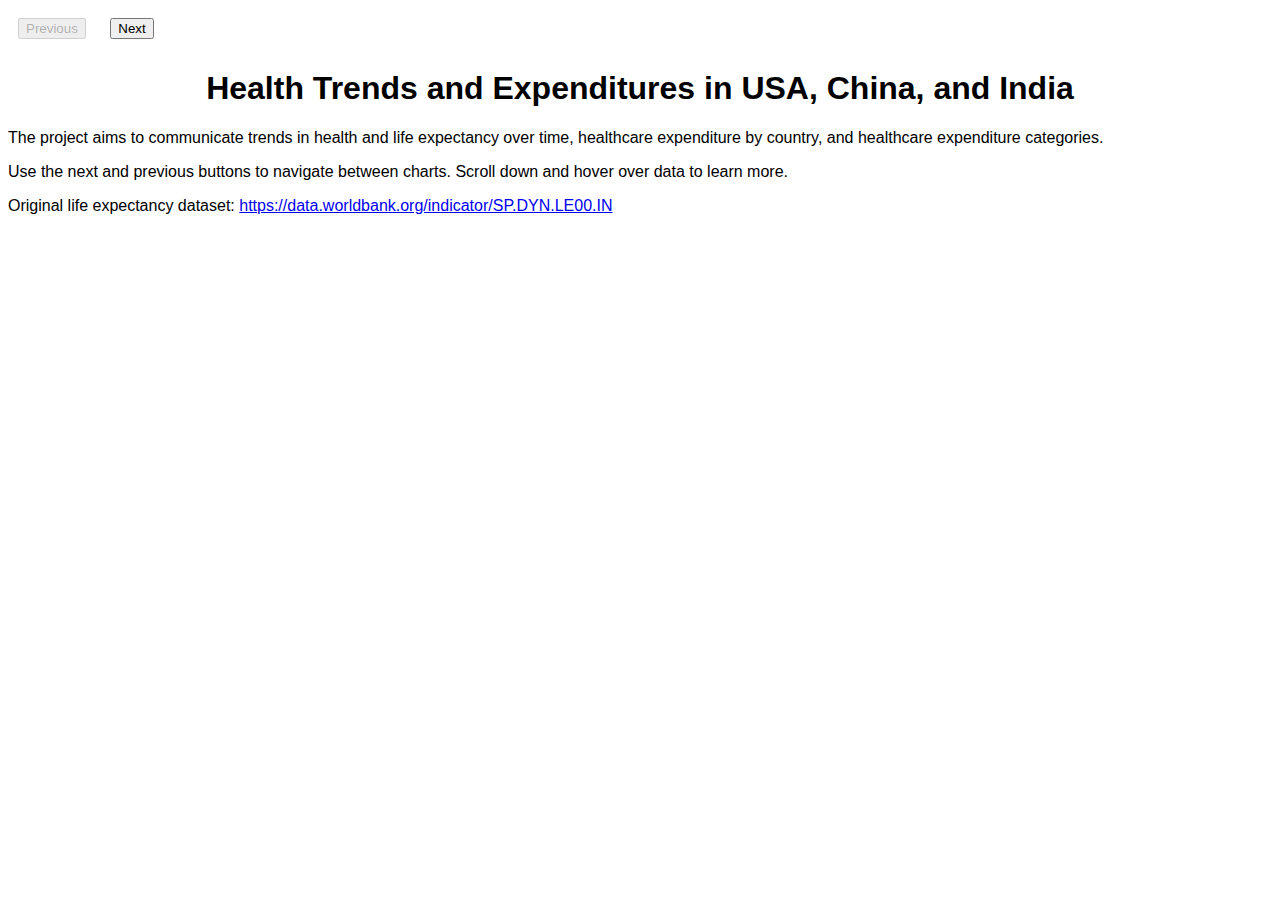
<file: index.html>
<!DOCTYPE html>
<html lang="en">
<head>
    <meta charset="UTF-8">
    <script src="https://d3js.org/d3.v7.min.js"></script>
    <link rel="stylesheet" href="style.css">
    <title>Global Health and Life Expectancy</title>
</head>
<body onload="loadScene1()">
    <button id="prev-button" onclick="navigate('index.html')" disabled>Previous</button>
    <button id="next-button" onclick="navigate('scene2.html')">Next</button>
    <h1>
        <center>
            Health Trends and Expenditures in USA, China, and India
        </center>
    </h1>
    <p class="p1">The project aims to communicate trends in health and life expectancy over time, healthcare expenditure by country, and healthcare expenditure categories.</p>
    <p class="p2">Use the next and previous buttons to navigate between charts. Scroll down and hover over data to learn more.</p>
    <p class="p3">Original life expectancy dataset: 
        <a href="https://data.worldbank.org/indicator/SP.DYN.LE00.IN" target="_blank">
            https://data.worldbank.org/indicator/SP.DYN.LE00.IN</a></p>

    <div id="scene-container"></div>
    <script src="scene1.js"></script>
    <script>
        function navigate(url) {
            window.location.href = url;
        }
    </script>
    <div id="tooltip" style="position: absolute; text-align: center; width: 120px; height: 50px; padding: 2px; font: 12px sans-serif; background: lightsteelblue; border: 0px; border-radius: 8px; pointer-events: none; display: none;"></div>
</body>
</html>
</file>
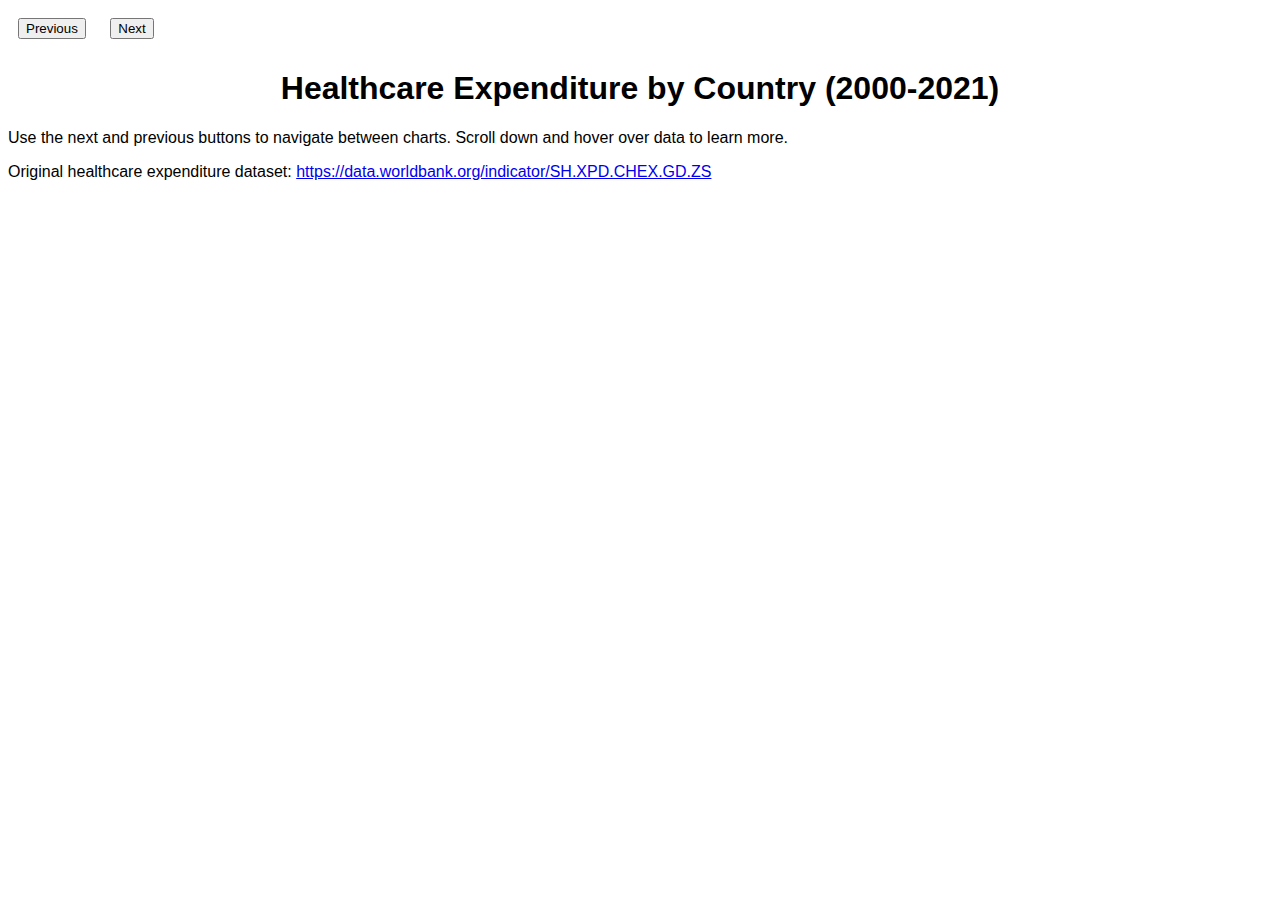
<file: scene2.html>
<!DOCTYPE html>
<html lang="en">
<head>
    <meta charset="UTF-8">
    <script src="https://d3js.org/d3.v7.min.js"></script>
    <link rel="stylesheet" href="style.css">
    <title>Healthcare Expenditure</title>
</head>
<body onload="loadScene2()">
    <button id="prev-button" onclick="navigate('index.html')">Previous</button>
    <button id="next-button" onclick="navigate('scene3.html')">Next</button>
    <h1>
        <center>
            Healthcare Expenditure by Country (2000-2021)
        </center>
    </h1>
    <p class="p1">Use the next and previous buttons to navigate between charts. Scroll down and hover over data to learn more.</p>

    <p class="p2">Original healthcare expenditure dataset: 
        <a href="https://data.worldbank.org/indicator/SH.XPD.CHEX.GD.ZS" target="_blank">
            https://data.worldbank.org/indicator/SH.XPD.CHEX.GD.ZS</a></p>
    <div id="scene-container"></div>
    <script src="scene2.js"></script>
    <script>
        function navigate(url) {
            window.location.href = url;
        }
    </script>
    <div id="tooltip" style="position: absolute; text-align: center; width: 120px; height: 50px; padding: 2px; font: 12px sans-serif; background: lightsteelblue; border: 0px; border-radius: 8px; pointer-events: none; display: none;"></div>
</body>
</html>
</file>
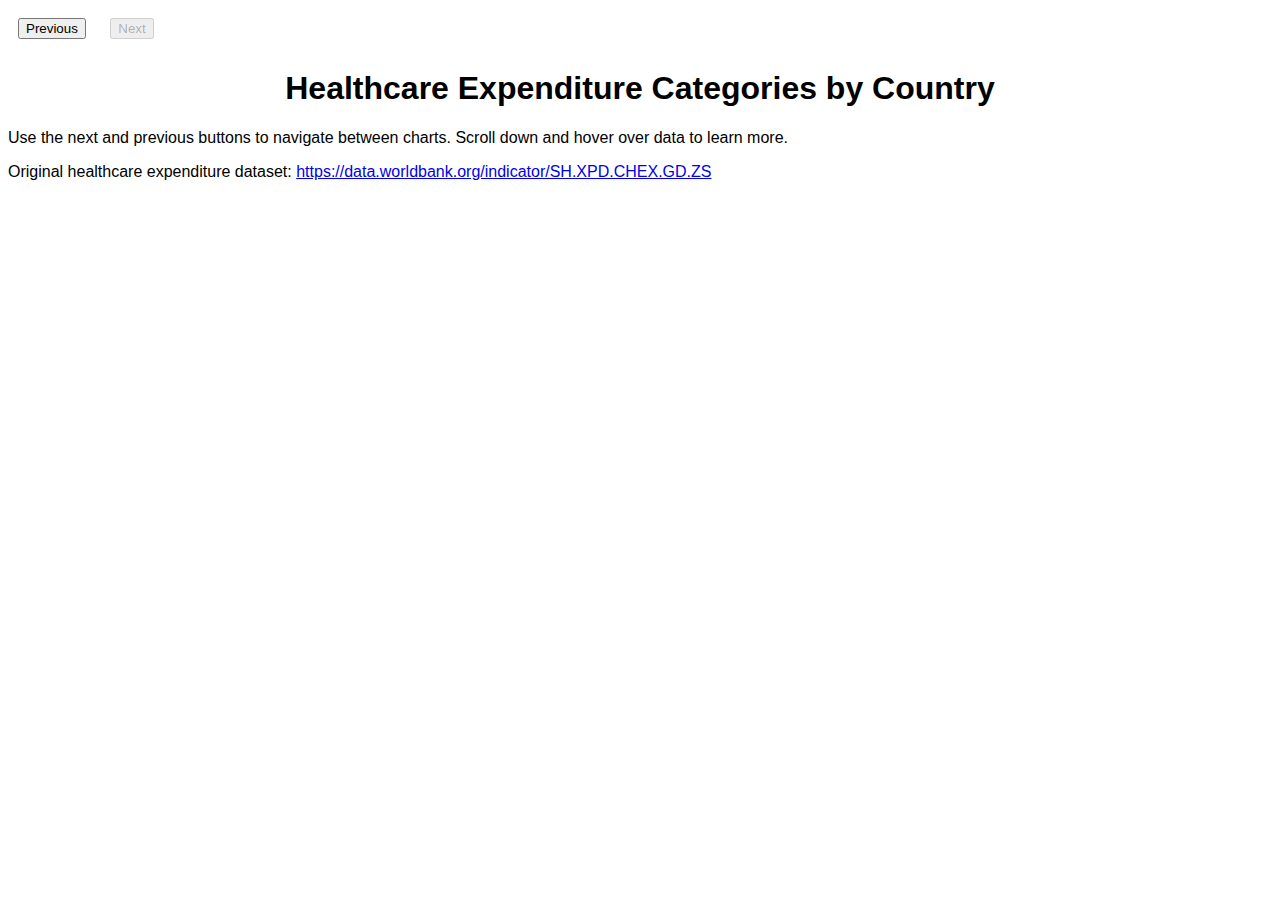
<file: scene3.html>
<!DOCTYPE html>
<html lang="en">
<head>
    <meta charset="UTF-8">
    <script src="https://d3js.org/d3.v7.min.js"></script>
    <link rel="stylesheet" href="style.css">
    <title>Healthcare Expenditure Categories</title>
</head>
<body onload="loadScene3()">
    <button id="prev-button" onclick="navigate('scene2.html')">Previous</button>
    <button id="prev-button" onclick="navigate('index.html')" disabled>Next</button>
    <h1>
        <center>
            Healthcare Expenditure Categories by Country
        </center>
    </h1>
    <p class="p1">Use the next and previous buttons to navigate between charts. Scroll down and hover over data to learn more.</p>

    <p class="p2">Original healthcare expenditure dataset: 
        <a href="https://data.worldbank.org/indicator/SH.XPD.CHEX.GD.ZS" target="_blank">
            https://data.worldbank.org/indicator/SH.XPD.CHEX.GD.ZS</a></p>
    <div id="scene-container"></div>
    <script src="scene3.js"></script>
    <script>
        function navigate(url) {
            window.location.href = url;
        }
    </script>
    <div id="tooltip" style="position: absolute; text-align: center; width: 120px; height: 50px; padding: 2px; font: 12px sans-serif; background: lightsteelblue; border: 0px; border-radius: 8px; pointer-events: none; display: none;"></div>
</body>
</html>
</file>
<file: style.css>
body {
    font-family: Arial, sans-serif;
}

button {
    margin: 10px;
}

.chart {
    margin: 20px;
}

.dot {
    fill: steelblue;
}

.bar {
    fill: steelblue;
}

#tooltip {
    position: absolute;
    text-align: center;
    width: 120px;
    height: 50px;
    padding: 2px;
    font: 12px sans-serif;
    background: lightsteelblue;
    border: 0px;
    border-radius: 8px;
    pointer-events: none;
}
</file>
